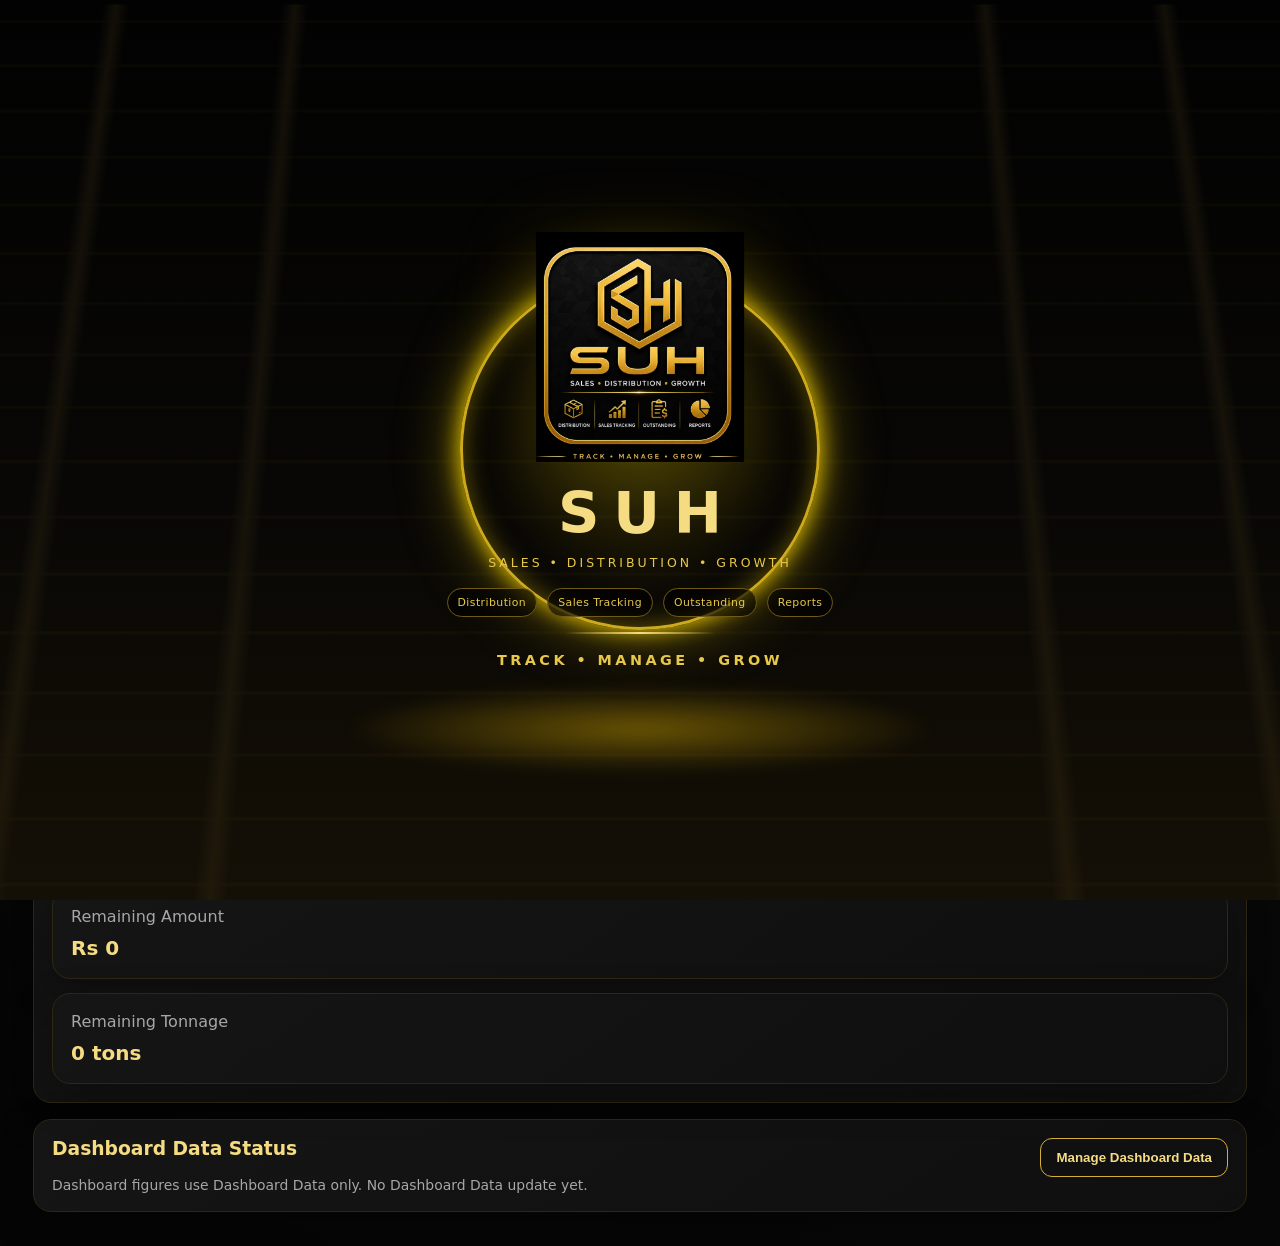
<file: index.html>
<!doctype html>
<html lang="en">
<head>
  <meta charset="utf-8"/>
  <meta name="viewport" content="width=device-width, initial-scale=1"/>
  <meta name="theme-color" content="#090909"/>
  <meta name="apple-mobile-web-app-capable" content="yes"/>
  <meta name="apple-mobile-web-app-status-bar-style" content="black"/>
  <title>SUH Sales Pro</title>
  <link rel="manifest" href="manifest.webmanifest"/>
  <link rel="stylesheet" href="styles.css"/>
</head>
<body class="splash-active">
<div id="startupSplash" class="startup-splash warehouse-splash" aria-label="SUH starting screen">
  <div class="warehouse-grid"></div><div class="energy-floor"></div><div class="energy-ring"></div>
  <div class="splash-glow"></div>
  <div class="splash-mark"><img src="assets/suh-final-logo.png" alt="SUH"/></div>
  <div class="splash-name">SUH</div>
  <div class="splash-tagline">SALES • DISTRIBUTION • GROWTH</div>
  <div class="splash-features"><span>Distribution</span><span>Sales Tracking</span><span>Outstanding</span><span>Reports</span></div>
  <div class="splash-line"></div><div class="splash-final">TRACK • MANAGE • GROW</div>
</div>
<div id="ayatSplash" class="ayat-splash" aria-label="Ayat screen">
  <div class="ayat-sky"></div><div class="ayat-card">
    <div class="ayat-kicker">سورۃ الطلاق • آیات 2–3</div>
    <div id="ayatArabic" class="ayat-arabic"></div>
    <div class="ayat-divider"></div>
    <div id="ayatUrdu" class="ayat-urdu"></div>
    <div id="ayatReadHint" class="ayat-read-hint">پڑھنے کے لیے چند لمحے</div>
  </div>
</div>
<header class="topbar">
  <div class="brand"><div class="logo"><img src="assets/suh-final-logo.png" alt="SUH logo"/></div><div><h1>SUH Sales Pro</h1><p>Distributor Sales Management</p><p class="made-by">Made by Shahzad Ul Haq</p></div></div>
  <div class="header-actions"><button id="backBtn" class="btn outline back-btn" type="button" aria-label="Go back">← Back</button><button id="installBtn" class="btn gold hidden">Install App</button></div>
</header>

<nav class="tabs">
  <button data-tab="dashboard" class="active">Dashboard</button>
  <button data-tab="dashboardData">Dashboard Data</button>
  <button data-tab="customers">Customers</button>
  <button data-tab="products">Products</button>
  <button data-tab="salesmen">Salesmen</button>
  <button data-tab="invoice">Invoice</button>
  <button data-tab="scheme">Scheme</button>
  <button data-tab="payments">Payments</button>
  <button data-tab="returns">Returns</button>
  <button data-tab="petrol">Petrol Expense</button>
  <button data-tab="outstandingImport">Invoice-wise Outstanding</button>
  <button data-tab="broadway">Broadway Pizza</button>
  <button data-tab="reports">Reports</button>
</nav>

<main>
<section id="dashboard" class="tab active">
  <div class="hero">
    <div><span class="eyebrow">OWNER DASHBOARD</span><h2 id="dashDate"></h2><p>Live figures from this device</p></div>
    <button class="btn outline" onclick="switchTab('invoice')">+ New Invoice</button>
  </div>
  <div class="grid cards six">
    <div class="card"><span>Today Sales</span><strong id="todaySales">Rs 0</strong></div>
    <div class="card"><span>Today Tonnage</span><strong id="todayTon">0.000</strong></div>
    <div class="card"><span>Month Sales</span><strong id="monthSales">Rs 0</strong></div>
    <div class="card"><span>Month Tonnage</span><strong id="monthTon">0.000</strong></div>
    <div class="card danger"><span>Total Outstanding</span><strong id="totalOutstanding">Rs 0</strong></div>
    <div class="card"><span>Month Collection</span><strong id="monthCollection">Rs 0</strong></div>
  </div>
  <div class="panel">
    <div class="section-head"><div><h3>Monthly Target & Achievement</h3><div class="muted">Amount and tonnage are tracked separately.</div></div></div>
    <div class="achievement-donuts">
      <div class="achievement-widget">
        <div class="donut-title">Target vs Achievement — Amount</div>
        <div id="amountAchievementDonut" class="achievement-donut" style="--pct:0">
          <div class="donut-center"><span>Achievement</span><strong id="achievementAmountPct">0.0%</strong><small id="amountRemainingPct">100.0% remaining</small></div>
        </div>
        <div class="donut-metrics three"><div><span>Target</span><b id="targetAmountDash">Rs 0</b></div><div><span>Achieved</span><b id="achievementAmountDash">Rs 0</b></div><div><span>Remaining</span><b id="remainingAmountDash">Rs 0</b></div></div>
      </div>
      <div class="achievement-widget">
        <div class="donut-title">Target vs Achievement — Tonnage</div>
        <div id="tonnageAchievementDonut" class="achievement-donut" style="--pct:0">
          <div class="donut-center"><span>Achievement</span><strong id="achievementTonPct">0.0%</strong><small id="tonnageRemainingPct">100.0% remaining</small></div>
        </div>
        <div class="donut-metrics three"><div><span>Target</span><b id="targetTonDash">0.000 tons</b></div><div><span>Achieved</span><b id="achievementTonDash">0.000 tons</b></div><div><span>Remaining</span><b id="remainingTonDash">0.000 tons</b></div></div>
      </div>
    </div>
    <div id="dashTargets" class="target-detail"></div>
  </div>
  <div class="panel"><div class="section-head"><h3>Dashboard Data Status</h3><button class="btn outline" onclick="switchTab('dashboardData')">Manage Dashboard Data</button></div><div id="dashboardDataStatus" class="muted"></div></div>
</section>

<section id="dashboardData" class="tab">
  <div class="panel"><div class="section-head"><div><h2>Dashboard Data</h2><div class="muted">Single source for Target, Achievement and Remaining — Amount & Tonnage.</div></div><button id="recalcDashboard" class="btn outline">Recalculate Dashboard</button></div>
    <div class="form-grid">
      <label>Month<input id="ddMonth" type="month"/></label><label>Effective From<input id="ddEffective" type="date"/></label>
      <label>Target Amount (PKR)<input id="ddTargetAmount" type="number" step="0.01"/></label><label>Target Tonnage<input id="ddTargetTon" type="number" step="0.001"/></label>
    </div><div class="actions"><button id="saveDashboardTarget" class="btn gold">Save / Update Monthly Target</button><label class="upload compact">Import Dashboard Excel / CSV<input id="importDashboardData" type="file" accept=".xlsx,.csv"/></label></div>
  </div>
  <div class="panel"><h2>Achievement</h2>
    <div class="form-grid">
      <label>Achievement in Amount (PKR)<input id="ddAchievementAmount" type="number" min="0" step="0.01"/></label>
      <label>Achievement in Tonnage<input id="ddAchievementTon" type="number" min="0" step="0.001"/></label>
    </div>
    <div class="actions"><button id="saveMonthlyAchievement" class="btn gold">Save Achievement</button><button id="updateMonthlyAchievement" class="btn outline">Update Achievement</button></div>
    <div id="ddAchievementStatus" class="hint"></div>
  </div>
  <div class="section-divider"><span>Customer / Product Achievement Details</span></div>
  <div class="panel"><h2>Detailed Achievement Entry</h2><div class="form-grid">
    <label>Date<input id="ddAchDate" type="date"/></label><label>Customer Name<select id="ddCustomer"></select></label><label>Customer Code<input id="ddCustomerCode" readonly/></label>
    <label>Product SKU<select id="ddProduct"></select></label><label>Product Name<input id="ddProductName" readonly/></label><label>Packaging Size<input id="ddPacking" readonly/></label>
    <label>Carton Weight<input id="ddWeight" readonly/></label><label>Unit<input id="ddUnit" readonly/></label><label>TP Amount<input id="ddTp" readonly/></label><label>No. of Cartons<input id="ddCartons" type="number" min="0" step="1"/></label>
  </div><div id="ddPreview" class="hint"></div><div class="actions"><button id="saveDashboardAchievement" class="btn gold">Save Detail Entry</button><button id="ddInsertSku" class="btn outline">Insert New SKU</button></div></div>
  <div class="panel"><div class="section-head"><h2>Dashboard Data History</h2><div id="ddLastUpdate" class="muted"></div></div><div id="dashboardDataList"></div></div>
</section>
<section id="customers" class="tab">
  <div class="panel">
    <h2>Customer Master</h2>
    <input type="hidden" id="custEdit"/>
    <div class="form-grid">
      <label>SSS Code (Manual)<input id="custCode" inputmode="numeric" placeholder="990007"/></label>
      <label>Customer Name<input id="custName" placeholder="Ahmed Traders"/></label>
      <label>Address<input id="custAddress" placeholder="Customer address"/></label>
      <label>SSS Rate per Pc (Optional)<input id="custSssRate" type="number" step="0.01" placeholder="0"/></label>
      <label>Atlas Rate per Pc (Optional)<input id="custAtlasRate" type="number" step="0.01" placeholder="0"/></label>
      <label>Profit / Loss (Optional)<select id="custProfitLoss"><option value="">Auto from rates</option><option value="profit">↑ Profit</option><option value="loss">↓ Loss</option></select></label>
      <label>Profit / Loss Amount<input id="custProfitLossAmount" type="number" step="0.01" readonly placeholder="Auto calculated"/></label>
      <label>Approval Expire Date (Optional)<input id="custApprovalExpiry" type="date"/></label>
      <label>Opening Outstanding (Optional)<input id="custOpening" type="number" step="0.01" placeholder="0"/></label>
    </div>
    <div id="customerRatePreview" class="hint"></div>
    <div class="actions"><button id="saveCustomer" class="btn gold">Save Customer</button><button id="cancelCustomerEdit" class="btn ghost hidden">Cancel Edit</button></div>
    <label class="upload">Import Customers / Opening Outstanding CSV<input id="importCustomers" type="file" accept=".csv"/></label>
  </div>
  <div class="panel"><div class="section-head"><h2>Customers</h2><input id="customerSearch" placeholder="Search code or name"/></div><div id="customerList"></div></div>
  <div class="panel"><h2>Customer Data Export</h2><div class="form-grid"><label>Customer<select id="customerExportSelect"></select></label></div><div class="actions"><button id="customerExportExcel" class="btn gold">Export Excel/CSV</button><button id="customerExportPdf" class="btn outline">Export PDF</button></div><div class="hint">Exports saved customer rates plus invoice product SKU, selling price, SSS rate, Atlas rate, approval date and related stored data.</div></div>
</section>

<section id="products" class="tab">
  <div class="panel">
    <h2>Product / SKU Master</h2>
    <input type="hidden" id="prodEdit"/>
    <div class="form-grid">
      <label>Product Code (Manual)<input id="prodCode" inputmode="numeric" placeholder="5124"/></label>
      <label>SKU Name<input id="prodName" placeholder="Mayonnaise"/></label>
      <label>TP Price per Pc incl. GST (PKR)<input id="prodTpPrice" type="number" step="0.01" placeholder="250"/></label>
      <label>TO Scheme (PKR)<input id="prodToScheme" type="number" step="0.01" placeholder="0"/></label>
      <label>Carton Size (No. of PCs)<input id="prodPieces" type="number" min="1" step="1" placeholder="12"/></label>
      <label>Carton Weight<input id="prodWeight" type="number" min="0" step="0.001" placeholder="12"/></label>
      <label>Weight Unit<select id="prodWeightUnit"><option value="kg">KG</option><option value="litre">Litre</option></select></label>
      <label>Price / Scheme Effective From<input id="prodEffectiveFrom" type="date"/></label>
    </div>
    <div id="productPricePreview" class="hint"></div>
    <div class="actions"><button id="saveProduct" class="btn gold">Save Product</button><button id="cancelProductEdit" class="btn ghost hidden">Cancel Edit</button></div>
    <div class="actions import-actions">
      <label class="upload compact">Import Product Excel / CSV<input id="importProducts" type="file" accept=".xlsx,.csv,text/csv,application/vnd.openxmlformats-officedocument.spreadsheetml.sheet"/></label>
      <a class="btn outline link-btn" href="product_import_template.xlsx" download>Download Product Excel Template</a>
      <button id="loadBundledProducts" class="btn outline" type="button">Load Included Product List</button>
    </div>
    <div class="hint">Existing SKU update rule: Product Code must match. If SKU Name is different, the row is skipped with a warning to prevent a wrong overwrite. New Product Codes are added automatically.</div>
  </div>
  <div class="panel"><div class="section-head"><h2>Products</h2><input id="productSearch" placeholder="Search code or name"/></div><div id="productHistory"></div><div id="productList"></div></div>
</section>

<section id="salesmen" class="tab">
  <div class="panel">
    <h2>Salesman Master</h2>
    <div class="form-grid">
      <label>Salesman Code<input id="smCode" placeholder="SM01"/></label>
      <label>Salesman Name<input id="smName" placeholder="Ali"/></label>
      <label>Phone<input id="smPhone" placeholder="Optional"/></label>
    </div>
    <button id="saveSalesman" class="btn gold">Save Salesman</button>
  </div>
  <div class="panel"><h2>Salesmen</h2><div id="salesmanList"></div></div>
</section>

<section id="invoice" class="tab">
  <div class="panel">
    <h2 id="invoiceFormTitle">New Multi-SKU Invoice</h2>
    <input type="hidden" id="invoiceEditId"/>
    <div class="form-grid">
      <label>Invoice No (Manual)<input id="invNo" placeholder="125478"/></label>
      <label>Date<input id="invDate" type="date"/></label>
      <label>Customer<select id="invCustomer"></select></label>
      <label>Delivery Status<select id="invStatus"><option>Pending</option><option>Dispatched</option><option>Delivered</option><option>Cancelled</option></select></label>
      <label>Vehicle No<input id="invVehicle" placeholder="Optional"/></label>
      <label>Driver Name<input id="invDriver" placeholder="Optional"/></label>
      <label>Discount (Optional)<input id="invDiscount" type="number" min="0" step="0.01" placeholder="Leave blank if none"/></label>
      <label>Any Charges (Optional)<input id="invAnyCharges" type="number" min="0" step="0.01" placeholder="Leave blank if none"/></label>
      <label>Previous Balance (Optional)<input id="invPreviousBalance" type="number" min="0" step="0.01" placeholder="Leave blank if none"/></label>
    </div>
    <div class="hint">Discount, Any Charges and Previous Balance are manual/optional. Blank or 0 values will not appear on the exported invoice.</div>
    <div id="customerOutstandingHint" class="hint"></div>
    <div class="builder">
      <h3>Add SKU Line</h3>
      <div class="form-grid">
        <label>Product<select id="lineProduct"></select></label>
        <label>Cartons<input id="lineCartons" type="number" min="1" step="1"/></label>
        <label id="lineRateLabel">Rate per Piece (PKR)<input id="lineRate" type="number" step="0.01"/></label>
      </div>
      <div id="linePreview" class="hint"></div>
      <button id="addLine" class="btn outline">Add SKU</button>
    </div>
    <div class="table-wrap"><table><thead><tr><th>SKU</th><th>Product</th><th>Unit</th><th>Cartons</th><th>Pcs/Ctn</th><th>Total Pcs</th><th>Wt/Ctn</th><th>Total Wt</th><th>Tons</th><th>Rate Basis</th><th>Rate</th><th>Amount</th><th></th></tr></thead><tbody id="invoiceLines"></tbody></table></div>
    <div class="invoice-totals"><div>Total Cartons <b id="invCartons">0</b></div><div>Total Tonnage <b id="invTon">0.000</b></div><div>Sub Total <b id="invTotal">Rs 0</b></div><div>Net Amount <b id="invNetTotal">Rs 0</b></div></div>
    <div class="actions"><button id="saveInvoice" class="btn gold wide">Save Invoice</button><button id="cancelInvoiceEdit" class="btn ghost hidden" type="button">Cancel Edit</button></div>
    <div class="invoice-export-box">
      <h3>Saved Invoice Search / Edit / Export</h3>
      <div class="form-grid"><label>Search Invoice No<input id="invoiceSearchNo" placeholder="Invoice no"/></label><label>Search Customer<input id="invoiceSearchCustomer" placeholder="Customer code or name"/></label></div>
      <div id="invoiceSearchResults" class="invoice-search-results"></div>
      <label>Select Invoice<select id="exportInvoice"></select></label>
      <div class="invoice-export-actions">
        <button id="invoicePdf" class="btn gold">Save PDF</button>
        <button id="invoiceJpg" class="btn outline">Save JPG</button>
        <button id="invoiceWhatsapp" class="btn outline">Share on WhatsApp</button>
      </div>
      <div class="hint">Yellow/black professional invoice with light-gray SUH watermark and blue Authorized stamp. Optional balance/charges/discount rows print only when entered.</div>
    </div>
  </div>
</section>

<section id="scheme" class="tab">
  <div class="panel">
    <h2>Scheme / Special Price Offered</h2>
    <div class="form-grid">
      <label>Customer<select id="schemeCustomer"></select></label>
      <label>Product<select id="schemeProduct"></select></label>
      <label>TP Rate per Pc<input id="schemeTp" type="number" step="0.01" readonly/></label>
      <label>Scheme Amount (PKR / Pc)<input id="schemeAmount" type="number" step="0.01" min="0"/></label>
      <label>Special Price<input id="schemeNet" type="number" step="0.01" readonly/></label>
      <label>Valid From<input id="schemeFrom" type="date"/></label>
      <label>Valid To<input id="schemeTo" type="date"/></label>
    </div>
    <div class="actions"><button id="saveScheme" class="btn gold">Save Scheme</button><button id="schemePdf" class="btn outline">Special Price Offered PDF</button></div>
  </div>
  <div class="panel"><div class="section-head"><h2>Saved Schemes</h2><input id="schemeSearch" placeholder="Search customer / SKU"/></div><div id="schemeList"></div></div>
</section>

<section id="payments" class="tab">
  <div class="panel">
    <h2>Receive Payment</h2>
    <div class="form-grid">
      <label>Date<input id="payDate" type="date"/></label>
      <label>Customer<select id="payCustomer"></select></label>
      <label>Receipt / Reference<input id="payRef" placeholder="Manual reference"/></label>
      <label>Amount<input id="payAmount" type="number" step="0.01"/></label>
      <label>Payment Method<select id="payMethod"><option>Cash</option><option>Bank</option><option>Cheque</option><option>Other</option></select></label>
      <label>Note<input id="payNote"/></label>
    </div>
    <div id="paymentOutstandingHint" class="hint"></div>
    <button id="savePayment" class="btn gold">Save Payment</button>
  </div>
  <div class="panel"><h2>Recent Payments</h2><div id="paymentList"></div></div>
</section>

<section id="returns" class="tab">
  <div class="panel">
    <h2>Sales Return</h2>
    <div class="form-grid">
      <label>Return Date<input id="retDate" type="date"/></label>
      <label>Original Invoice<select id="retInvoice"></select></label>
      <label>SKU Line<select id="retLine"></select></label>
      <label>Returned Cartons<input id="retCartons" type="number" min="1" step="1"/></label>
      <label>Return Reference<input id="retRef" placeholder="Manual reference"/></label>
      <label>Reason<input id="retReason" placeholder="Optional"/></label>
    </div>
    <div id="returnPreview" class="hint"></div>
    <button id="saveReturn" class="btn gold">Save Return</button>
  </div>
  <div class="panel"><h2>Return History</h2><div id="returnList"></div></div>
</section>

<section id="targets" class="tab">
  <div class="panel">
    <h2>Monthly Targets</h2>
    <div class="form-grid">
      <label>Month<input id="targetMonth" type="month"/></label>
      <label>Target Level<select id="targetType"><option value="company">Overall Company</option><option value="customer">Customer</option><option value="salesman">Salesman</option></select></label>
      <label id="targetEntityWrap">Entity<select id="targetEntity"></select></label>
      <label>Tonnage Target<input id="targetTon" type="number" step="0.001"/></label>
      <label>Amount Target<input id="targetAmount" type="number" step="0.01"/></label>
    </div>
    <button id="saveTarget" class="btn gold">Save / Update Target</button>
  </div>
  <div class="panel"><h2>Target Performance</h2><div id="targetList"></div></div>
</section>

<section id="petrol" class="tab">
  <div class="panel">
    <div class="section-head"><div><h2>Petrol Expense</h2><div class="muted">Enter only the days when petrol was purchased. Blank days are treated as zero.</div></div><label class="month-picker">Month<input id="petrolMonth" type="month"/></label></div>
    <div class="petrol-summary"><span>Monthly Petrol Expense</span><strong id="petrolTotal">Rs 0</strong></div>
    <div class="table-wrap petrol-table"><table><thead><tr><th>Date</th><th>Day</th><th>Petrol Amount (PKR)</th></tr></thead><tbody id="petrolRows"></tbody></table></div>
    <div class="actions petrol-actions">
      <button id="petrolPdf" class="btn gold">Save Petrol PDF</button>
      <button id="petrolJpg" class="btn outline">Save Petrol JPG</button>
    </div>
    <div id="petrolHistorySummary" class="hint"></div>
  </div>
</section>

<section id="outstandingImport" class="tab">
 <div class="panel"><h2>Invoice-wise Outstanding</h2><div class="muted">Import Atlas-style invoice-wise outstanding reports. Excel/CSV is fully parsed; text-based PDF reports are parsed when their text stream is readable.</div>
 <div class="actions"><label class="upload compact">Import Excel / CSV / PDF<input id="importOutstandingFile" type="file" accept=".xlsx,.csv,.pdf"/></label><button id="clearOutstandingPreview" class="btn ghost">Clear Preview</button></div><div id="outstandingImportSummary" class="hint"></div><div id="outstandingPreview" class="table-wrap"></div><div class="actions"><button id="commitOutstandingImport" class="btn gold">Save / Update Preview</button></div></div>
 <div class="panel"><div class="section-head"><h2>Saved Outstanding</h2><input id="outstandingSearch" placeholder="Search invoice, customer, area"/></div><div id="outstandingSavedSummary"></div><div id="outstandingSavedList"></div></div>
</section>
<section id="broadway" class="tab">
 <div class="panel"><h2>Broadway Pizza Outstanding</h2><div class="muted">Import the Atlas invoice-wise outstanding PDF/Excel here, filter by month/date, preview every invoice, then export or share the final one-sheet report.</div>
 <div class="actions"><label class="upload compact">Import Broadway PDF / Excel<input id="bpImportFile" type="file" accept=".xlsx,.csv,.pdf"/></label><button id="bpClearImport" class="btn ghost">Clear Imported Preview</button></div>
 <div id="bpImportStatus" class="hint"></div>
 <div class="form-grid"><label>Month<input id="bpMonth" type="month"/></label><label>From Date<input id="bpFrom" type="date"/></label><label>To Date<input id="bpTo" type="date"/></label></div>
 <div class="actions"><button id="bpPreviewBtn" class="btn outline">Preview</button><button id="bpExcelBtn" class="btn gold">Export Excel</button><button id="bpWhatsappBtn" class="btn gold">Share WhatsApp</button><button id="bpGmailBtn" class="btn outline">Share Gmail</button></div><div id="bpSummary" class="hint"></div><div id="bpPreview" class="table-wrap"></div></div>
</section>
<section id="reports" class="tab">
  <div class="panel">
    <h2>Reports & Ledger</h2>
    <div class="form-grid">
      <label>From<input id="rFrom" type="date"/></label>
      <label>To<input id="rTo" type="date"/></label>
      <label>Customer<select id="rCustomer"></select></label>
      <label>Product<select id="rProduct"></select></label>
      <label>Salesman<select id="rSalesman"></select></label>
      <label>Status<select id="rStatus"><option value="">All Statuses</option><option>Pending</option><option>Dispatched</option><option>Delivered</option><option>Cancelled</option></select></label>
    </div>
    <div class="actions">
      <button id="runReport" class="btn gold">Run Sales Report</button>
      <button id="runOutstanding" class="btn outline">Outstanding Report</button>
      <button id="runSssap" class="btn outline">SSSAP Report</button>
      <button id="exportCsv" class="btn outline">Export Sales Excel</button>
      <button id="exportSssapCsv" class="btn outline">Export SSSAP Excel</button>
      <button id="exportOutstandingCsv" class="btn outline">Export Outstanding Excel</button>
      <button id="printReport" class="btn outline">Print / Save PDF</button>
      <button id="shareWhatsapp" class="btn outline">Share on WhatsApp</button>
      <button id="backupData" class="btn outline">Backup Data</button>
      <button id="restoreAutoBackup" class="btn outline">Restore Latest Auto Backup</button>
      <label class="upload compact">Restore Backup<input id="restoreData" type="file" accept=".json"/></label>
    </div>
    <div id="backupStatus" class="hint"></div>
    <div id="reportOutput"></div>
  </div>
</section>
</main>

<div id="toast"></div>
<script src="assets/jszip.min.js"></script>
<script src="app.js"></script>
</body>
</html>
</file>
<file: styles.css>
:root{--bg:#070707;--panel:#121212;--panel2:#191919;--gold:#d4af37;--gold2:#f5dc82;--text:#f5f5f5;--muted:#a7a7a7;--danger:#ef6a6a;--green:#6fd68b;--blue:#75bfff}
*{box-sizing:border-box}html{scroll-behavior:smooth}body{margin:0;background:radial-gradient(circle at top right,#231b06 0,#090909 28%,#050505 100%);color:var(--text);font-family:Inter,system-ui,Segoe UI,Arial,sans-serif;min-height:100vh}
.topbar{position:sticky;top:0;z-index:50;display:flex;justify-content:space-between;align-items:center;padding:14px 20px;background:rgba(5,5,5,.94);backdrop-filter:blur(14px);border-bottom:1px solid #302711}.brand{display:flex;align-items:center;gap:12px}.logo{width:52px;height:52px;border:2px solid var(--gold);border-radius:15px;display:grid;place-items:center;color:var(--gold2);font-weight:900;letter-spacing:2px}.brand h1{font-size:1.2rem;margin:0;color:var(--gold2)}.brand p{margin:3px 0 0;color:var(--muted);font-size:.82rem}
.tabs{display:flex;overflow:auto;gap:8px;padding:10px 14px;background:#0b0b0b;border-bottom:1px solid #232323;position:sticky;top:81px;z-index:40}.tabs button{white-space:nowrap;border:1px solid #292929;border-radius:999px;background:#151515;color:#ddd;padding:9px 13px;cursor:pointer}.tabs button.active{background:linear-gradient(135deg,var(--gold),var(--gold2));color:#111;border-color:var(--gold);font-weight:800}
main{max-width:1250px;margin:auto;padding:18px}.tab{display:none}.tab.active{display:block}.hero{display:flex;align-items:center;justify-content:space-between;gap:20px;margin-bottom:16px}.hero h2{margin:4px 0}.eyebrow{color:var(--gold);font-weight:800;font-size:.75rem;letter-spacing:2px}
.grid{display:grid;gap:14px}.grid.two{grid-template-columns:repeat(2,minmax(0,1fr))}.cards.six{grid-template-columns:repeat(6,minmax(150px,1fr))}
.card,.panel{background:linear-gradient(145deg,#151515,#0f0f0f);border:1px solid #2e2714;border-radius:18px;padding:18px;box-shadow:0 14px 40px rgba(0,0,0,.28)}.card span{color:var(--muted);display:block;margin-bottom:10px}.card strong{font-size:1.25rem;color:var(--gold2)}.card.danger strong{color:#ff8e8e}.panel{margin-bottom:16px}.panel h2,.panel h3{margin-top:0;color:var(--gold2)}
.form-grid{display:grid;grid-template-columns:repeat(auto-fit,minmax(205px,1fr));gap:12px;margin-bottom:14px}label{display:flex;flex-direction:column;gap:7px;color:#ddd;font-size:.9rem}input,select{width:100%;background:#090909;color:white;border:1px solid #3a321c;border-radius:12px;padding:12px;outline:none;font-size:.96rem}input:focus,select:focus{border-color:var(--gold)}
.btn{border-radius:12px;padding:11px 15px;font-weight:800;cursor:pointer}.btn.gold{background:linear-gradient(135deg,var(--gold),var(--gold2));color:#111;border:none}.btn.outline{background:transparent;border:1px solid var(--gold);color:var(--gold2)}.btn.ghost{background:#202020;color:#ddd;border:1px solid #333}.btn.wide{width:100%;font-size:1rem}.hidden{display:none!important}.actions{display:flex;flex-wrap:wrap;gap:10px;align-items:center}
.upload{display:inline-flex!important;margin-top:12px;border:1px dashed #6c591d;color:var(--gold2);padding:10px 12px;border-radius:12px;cursor:pointer}.upload input{display:none}.upload.compact{margin-top:0}
.section-head{display:flex;justify-content:space-between;gap:12px;align-items:center}.section-head input{max-width:330px}.list-row{display:flex;justify-content:space-between;gap:14px;align-items:center;padding:12px 0;border-bottom:1px solid #282828}.list-row:last-child{border-bottom:0}.muted{color:var(--muted);font-size:.87rem}.right{text-align:right}.mini-actions{display:flex;gap:7px;justify-content:flex-end;margin-top:6px}.mini-actions button{border:1px solid #454545;background:#202020;color:#ddd;border-radius:8px;padding:5px 8px}.mini-actions .danger{color:#ff9a9a;border-color:#5d2727}
.builder{background:#0b0b0b;border:1px solid #302813;border-radius:14px;padding:14px;margin:10px 0 16px}.hint{color:var(--gold2);background:#17140a;border-left:3px solid var(--gold);padding:10px 12px;border-radius:7px;margin:8px 0 14px}.hint:empty{display:none}
.table-wrap{overflow:auto;border:1px solid #292929;border-radius:12px}table{width:100%;border-collapse:collapse;min-width:900px}th,td{padding:10px;border-bottom:1px solid #272727;text-align:left;font-size:.88rem}th{color:var(--gold2);background:#111;position:sticky;top:0}.remove{background:#2a1111;color:#ff9e9e;border:1px solid #5e2626;border-radius:8px;padding:6px 8px}
.invoice-totals{display:grid;grid-template-columns:repeat(3,1fr);gap:10px;margin:14px 0}.invoice-totals div{background:#171717;border:1px solid #2d2717;border-radius:12px;padding:12px;color:var(--muted)}.invoice-totals b{display:block;color:var(--gold2);font-size:1.1rem;margin-top:4px}
.badge{display:inline-block;padding:4px 9px;border-radius:999px;background:#222;font-size:.76rem}.badge.Pending{color:#ffd56a}.badge.Dispatched{color:var(--blue)}.badge.Delivered{color:var(--green)}.badge.Cancelled{color:#ff8d8d}
.progress-wrap{margin:12px 0}.progress-head{display:flex;justify-content:space-between;gap:10px;font-size:.88rem}.progress{height:10px;background:#272727;border-radius:99px;overflow:hidden;margin-top:6px}.progress>i{display:block;height:100%;background:linear-gradient(90deg,var(--gold),var(--gold2));border-radius:99px}
.statline{display:grid;grid-template-columns:1fr auto;gap:10px;padding:9px 0;border-bottom:1px solid #252525}.statline:last-child{border:0}
#toast{position:fixed;right:18px;bottom:18px;background:#171717;border:1px solid var(--gold);color:#fff;padding:12px 16px;border-radius:12px;opacity:0;transform:translateY(20px);pointer-events:none;transition:.25s;z-index:100}#toast.show{opacity:1;transform:none}
@media(max-width:1050px){.cards.six{grid-template-columns:repeat(3,1fr)}}@media(max-width:750px){.topbar{padding:10px 12px}.tabs{top:73px}.brand p{display:none}.brand h1{font-size:1rem}.logo{width:46px;height:46px}.grid.two{grid-template-columns:1fr}.cards.six{grid-template-columns:repeat(2,1fr)}main{padding:12px}.hero{align-items:flex-start}.invoice-totals{grid-template-columns:1fr}.section-head{align-items:stretch;flex-direction:column}.section-head input{max-width:none}.list-row{align-items:flex-start}.right{max-width:42%}}

.header-actions{display:flex;gap:8px;align-items:center}.back-btn{min-width:82px}.target-cards.four{grid-template-columns:repeat(4,minmax(0,1fr));margin:14px 0}.target-card em{display:inline-block;margin-top:8px;color:var(--gold2);font-style:normal;font-weight:800}.target-card strong{display:block}.profit{color:var(--green)}.loss{color:var(--danger)}
@media(max-width:900px){.target-cards.four{grid-template-columns:repeat(2,minmax(0,1fr))}}
@media(max-width:520px){.target-cards.four{grid-template-columns:1fr}.back-btn{min-width:auto;padding:9px 11px}.header-actions{gap:6px}}

.logo{overflow:hidden;background:#050505}.logo img{width:100%;height:100%;object-fit:cover;display:block;border-radius:12px}
.made-by{color:var(--gold2)!important;font-size:.72rem!important;margin-top:2px!important}.import-actions{margin-top:12px}.link-btn{display:inline-flex;align-items:center;text-decoration:none}.month-picker{min-width:190px}.petrol-summary{display:flex;justify-content:space-between;align-items:center;gap:12px;background:#0b0b0b;border:1px solid #3a321c;border-radius:14px;padding:14px 16px;margin:14px 0}.petrol-summary span{color:var(--muted)}.petrol-summary strong{color:var(--gold2);font-size:1.35rem}.petrol-table table{min-width:520px}.petrol-table input{max-width:240px}.petrol-actions{margin-top:14px}.history-box{background:#0b0b0b;border:1px solid #342b13;border-radius:14px;padding:14px;margin:12px 0}.history-box h3{margin:0 0 10px}.history-grid{display:grid;grid-template-columns:1fr 1fr;gap:14px}.history-grid h4{margin:0 0 8px;color:var(--gold2)}.history-row{padding:7px 0;border-bottom:1px solid #262626;font-size:.86rem}.history-row:last-child{border-bottom:0}.warning-text{color:#ffcf70}.success-text{color:var(--green)}
@media(max-width:700px){.history-grid{grid-template-columns:1fr}.made-by{display:block!important}.petrol-summary{align-items:flex-start;flex-direction:column}}

.invoice-export-box{margin-top:18px;padding:16px;border:1px solid #e5c400;border-radius:14px;background:linear-gradient(180deg,#fffdf2,#fff)}
.invoice-export-box h3{margin:0 0 12px;color:#111}.invoice-export-box label{display:block;max-width:520px}.invoice-export-actions{display:flex;gap:10px;flex-wrap:wrap;margin-top:12px}
@media(max-width:640px){.invoice-export-actions .btn{flex:1 1 100%}}

.invoice-search-results{max-height:280px;overflow:auto;margin:10px 0 14px;border:1px solid #ddd;border-radius:10px;padding:0 10px;background:#fff;color:#111}.invoice-search-results .muted{color:#666}.invoice-search-results .list-row{border-color:#e8e8e8}.invoice-export-box input,.invoice-export-box select{background:#fff;color:#111;border-color:#bbb}

/* Premium animated SUH startup screen */
body.splash-active{overflow:hidden}.startup-splash{position:fixed;inset:0;z-index:9999;background:radial-gradient(circle at 50% 42%,#201a08 0,#0b0b0b 38%,#020202 75%);display:flex;flex-direction:column;align-items:center;justify-content:center;transition:opacity .55s ease,visibility .55s ease}.startup-splash.hide{opacity:0;visibility:hidden}.splash-glow{position:absolute;width:310px;height:310px;border-radius:50%;background:radial-gradient(circle,rgba(229,196,0,.18),rgba(229,196,0,0) 68%);animation:suhGlow 1.8s ease-in-out infinite}.splash-mark{width:min(52vw,230px);height:min(52vw,230px);position:relative;z-index:1;filter:drop-shadow(0 18px 40px rgba(229,196,0,.18));animation:suhReveal 1.05s cubic-bezier(.2,.8,.2,1) both}.splash-mark img{width:100%;height:100%;object-fit:contain}.splash-name{z-index:1;margin-top:18px;font-size:clamp(2rem,9vw,3.6rem);font-weight:900;letter-spacing:.24em;padding-left:.24em;color:var(--gold2);animation:suhName .75s .45s ease both}.splash-line{z-index:1;width:150px;height:2px;margin-top:15px;background:linear-gradient(90deg,transparent,var(--gold2),transparent);transform-origin:center;animation:suhLine .7s .65s ease both}@keyframes suhReveal{0%{opacity:0;transform:scale(.58) rotate(-7deg);filter:blur(9px)}65%{opacity:1;transform:scale(1.06) rotate(1deg);filter:blur(0)}100%{transform:scale(1) rotate(0)}}@keyframes suhName{from{opacity:0;transform:translateY(16px);letter-spacing:.45em}to{opacity:1;transform:none;letter-spacing:.24em}}@keyframes suhLine{from{opacity:0;transform:scaleX(0)}to{opacity:1;transform:scaleX(1)}}@keyframes suhGlow{50%{transform:scale(1.12);opacity:.7}}@media(prefers-reduced-motion:reduce){.splash-mark,.splash-name,.splash-line,.splash-glow{animation:none}}

/* v6.3 dashboard target-vs-achievement donuts */
.achievement-donuts{display:grid;grid-template-columns:repeat(2,minmax(0,1fr));gap:18px;margin:18px 0}
.achievement-widget{display:flex;flex-direction:column;align-items:center;background:linear-gradient(145deg,#151515,#0d0d0d);border:1px solid #3a321c;border-radius:20px;padding:18px;min-width:0}
.donut-title{font-weight:850;color:var(--gold2);text-align:center;margin-bottom:14px;font-size:1rem}
.achievement-donut{--pct:0;width:min(260px,72vw);aspect-ratio:1;border-radius:50%;display:grid;place-items:center;background:conic-gradient(var(--gold) calc(var(--pct)*1%),#353535 0);position:relative;box-shadow:0 12px 30px rgba(0,0,0,.35)}
.achievement-donut::before{content:"";position:absolute;inset:17%;background:#0d0d0d;border-radius:50%;box-shadow:inset 0 0 0 1px #292929}
.donut-center{position:relative;z-index:1;text-align:center;display:flex;flex-direction:column;align-items:center;gap:4px;max-width:66%}
.donut-center span{font-size:.78rem;color:var(--muted);margin:0}.donut-center strong{font-size:2rem;color:#fff;line-height:1.05}.donut-center small{font-size:.72rem;color:var(--gold2)}
.donut-metrics{display:grid;grid-template-columns:1fr 1fr;width:100%;gap:10px;margin-top:16px}.donut-metrics>div{background:#0a0a0a;border:1px solid #2d2717;border-radius:12px;padding:10px;text-align:center}.donut-metrics span{display:block;color:var(--muted);font-size:.78rem;margin:0 0 5px}.donut-metrics b{color:var(--gold2);font-size:.92rem;overflow-wrap:anywhere}
.target-detail{margin-top:14px}
@media(max-width:680px){.achievement-donuts{grid-template-columns:1fr}.achievement-donut{width:min(245px,72vw)}.donut-center strong{font-size:1.8rem}}

/* Final SUH 8-second distribution-office energy splash */
.warehouse-splash{background:linear-gradient(180deg,#020202 0%,#080705 55%,#151006 100%);overflow:hidden}.warehouse-grid{position:absolute;inset:0;opacity:.28;background:linear-gradient(90deg,transparent 8%,#3a2e12 9%,transparent 10%,transparent 22%,#3a2e12 23%,transparent 24%,transparent 76%,#3a2e12 77%,transparent 78%,transparent 90%,#3a2e12 91%,transparent 92%),repeating-linear-gradient(0deg,transparent 0 46px,rgba(229,196,0,.09) 47px 49px);filter:blur(.4px);transform:perspective(500px) rotateX(7deg) scale(1.12)}.energy-floor{position:absolute;bottom:14%;width:70vw;max-width:620px;height:90px;background:radial-gradient(ellipse,rgba(255,204,0,.38),transparent 68%);filter:blur(8px);animation:floorPulse 1.4s ease-in-out infinite}.energy-ring{position:absolute;width:min(72vw,360px);aspect-ratio:1;border:3px solid rgba(255,210,35,.8);border-radius:50%;box-shadow:0 0 22px #e5c400,0 0 60px rgba(229,196,0,.5),inset 0 0 25px rgba(229,196,0,.4);animation:ringBuild 2.2s cubic-bezier(.2,.8,.2,1) both,ringPulse 1.5s 2.2s ease-in-out infinite}.splash-tagline,.splash-final,.splash-features{position:relative;z-index:2;color:#e7c84a;letter-spacing:.16em;text-align:center}.splash-tagline{font-size:.78rem;margin-top:8px;animation:suhName .8s 1.2s both}.splash-features{display:flex;gap:10px;flex-wrap:wrap;justify-content:center;max-width:520px;margin-top:18px;animation:suhName .8s 2.8s both}.splash-features span{border:1px solid #6f5b16;background:rgba(0,0,0,.62);border-radius:999px;padding:7px 10px;font-size:.68rem;letter-spacing:.04em}.splash-final{margin-top:18px;font-weight:900;font-size:.9rem;animation:suhName .8s 5.6s both}.splash-mark{animation:suhReveal 1.5s 1.4s cubic-bezier(.2,.8,.2,1) both}.splash-name{animation:suhName .8s 2.1s ease both}.splash-line{animation:suhLine .8s 4.8s ease both}@keyframes ringBuild{0%{opacity:0;transform:scale(.2) rotate(-80deg);border-style:dashed}65%{opacity:1;transform:scale(1.08) rotate(15deg)}100%{transform:scale(1) rotate(0)}}@keyframes ringPulse{50%{box-shadow:0 0 35px #e5c400,0 0 90px rgba(229,196,0,.65),inset 0 0 38px rgba(229,196,0,.5)}}@keyframes floorPulse{50%{transform:scaleX(1.12);opacity:.75}}
/* Approved Ayat screen — Design 2 */
.ayat-splash{position:fixed;inset:0;z-index:9998;display:flex;align-items:center;justify-content:center;opacity:0;visibility:hidden;transition:.8s;background:linear-gradient(180deg,#031326 0%,#071a2d 50%,#c58d3b 160%);overflow:hidden;padding:22px}.ayat-splash.show{opacity:1;visibility:visible}.ayat-splash.hide{opacity:0;visibility:hidden}.ayat-sky{position:absolute;inset:0;background:radial-gradient(circle at 50% 75%,rgba(255,196,87,.28),transparent 25%),linear-gradient(155deg,transparent 55%,rgba(1,6,14,.8) 56% 61%,transparent 62%),linear-gradient(205deg,transparent 57%,rgba(1,6,14,.75) 58% 64%,transparent 65%);filter:blur(.2px)}.ayat-card{position:relative;width:min(760px,96vw);max-height:92vh;overflow:auto;text-align:center;background:rgba(2,10,20,.72);border:1px solid rgba(229,196,0,.55);border-radius:24px;padding:clamp(22px,5vw,46px);box-shadow:0 22px 80px rgba(0,0,0,.55),inset 0 0 50px rgba(229,196,0,.04);backdrop-filter:blur(8px)}.ayat-kicker{color:#e5c400;font-weight:850;margin-bottom:22px;letter-spacing:.08em}.ayat-arabic{font-family:"Noto Naskh Arabic","Noto Sans Arabic",serif;direction:rtl;color:#fff;font-size:clamp(1.55rem,5vw,2.45rem);line-height:1.95;min-height:7em}.ayat-divider{width:70%;height:1px;background:linear-gradient(90deg,transparent,#e5c400,transparent);margin:22px auto}.ayat-urdu{font-family:"Noto Nastaliq Urdu","Noto Sans Arabic",serif;direction:rtl;color:#f5e8bd;font-size:clamp(1.1rem,3.7vw,1.55rem);line-height:2.05;min-height:7em}.ayat-read-hint{opacity:0;color:#d9bd56;margin-top:18px;transition:.5s}.ayat-read-hint.show{opacity:1}
.donut-metrics.three{grid-template-columns:repeat(3,1fr)}@media(max-width:520px){.donut-metrics.three{grid-template-columns:1fr}.ayat-card{padding:20px 16px}.ayat-arabic{line-height:1.8}.ayat-urdu{line-height:1.9}}

.section-divider{display:flex;align-items:center;gap:12px;margin:18px 4px;color:#d9b43b;font-weight:800;letter-spacing:.2px}.section-divider:before,.section-divider:after{content:"";height:1px;flex:1;background:linear-gradient(90deg,transparent,#8b7329,transparent)}.section-divider span{white-space:nowrap;font-size:.9rem}
</file>
